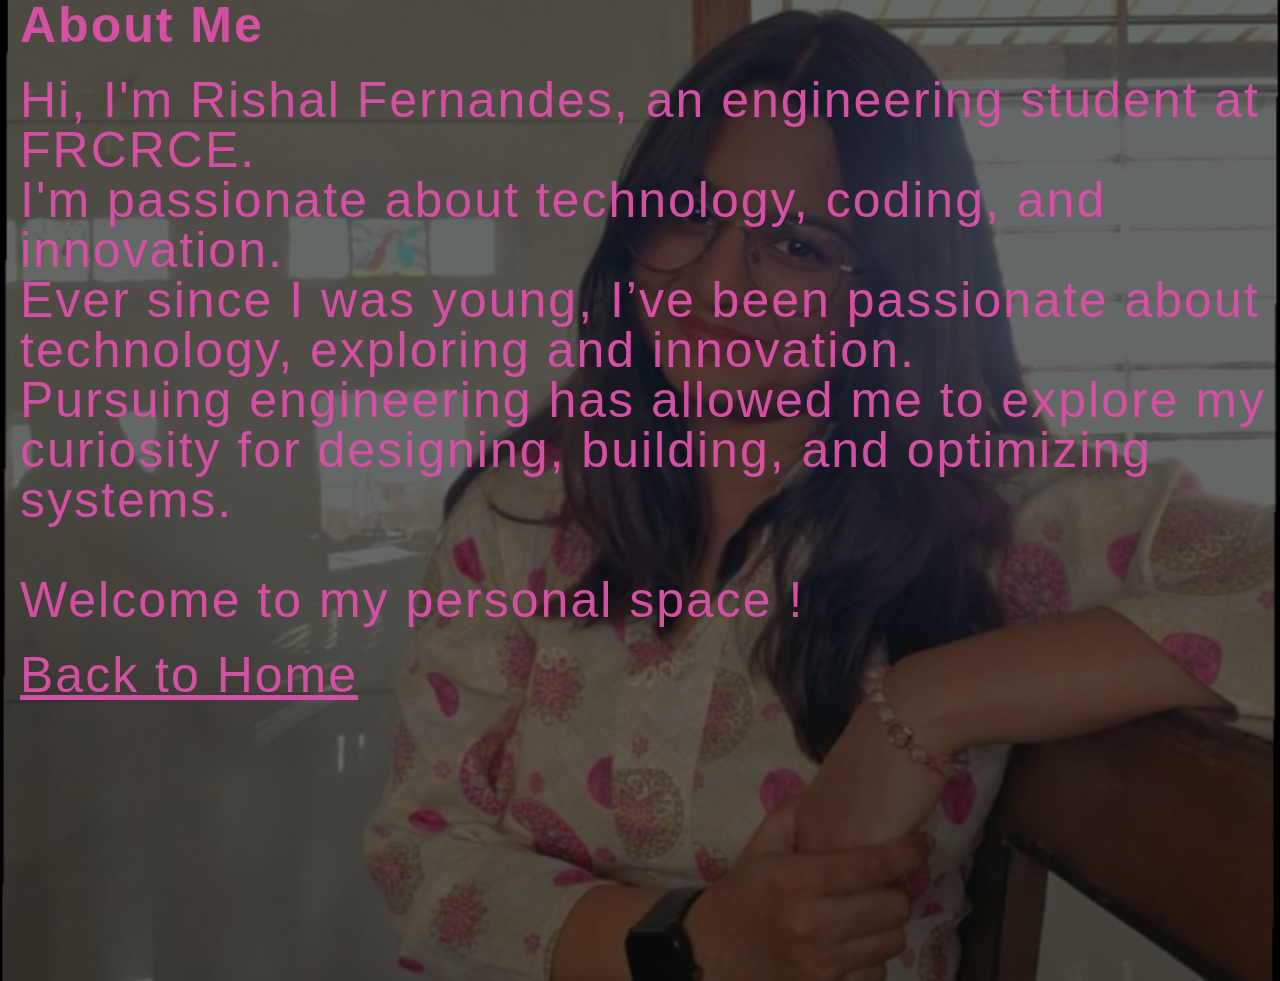
<file: about.html>
<!DOCTYPE html>
<html lang="en">
<head>
    <title>About Me</title>
    <link rel="stylesheet" href="style.css">
</head>
<body>
    <div class="main">
        <h1 class="about-content">About Me</h1>
        <p class="about-content">
            Hi, I'm Rishal Fernandes, an engineering student at FRCRCE. <br>
            I'm passionate about technology, coding, and innovation. <br>
            Ever since I was young, I’ve been passionate about technology, exploring and innovation.<br> 
            Pursuing engineering has allowed me to explore my curiosity for designing, building, and optimizing systems.<br>
            <br>Welcome to my personal space !
            
        </p>
        <a href="index.html" class="about-content">Back to Home</a>
    </div>
</body>
</html>
</file>
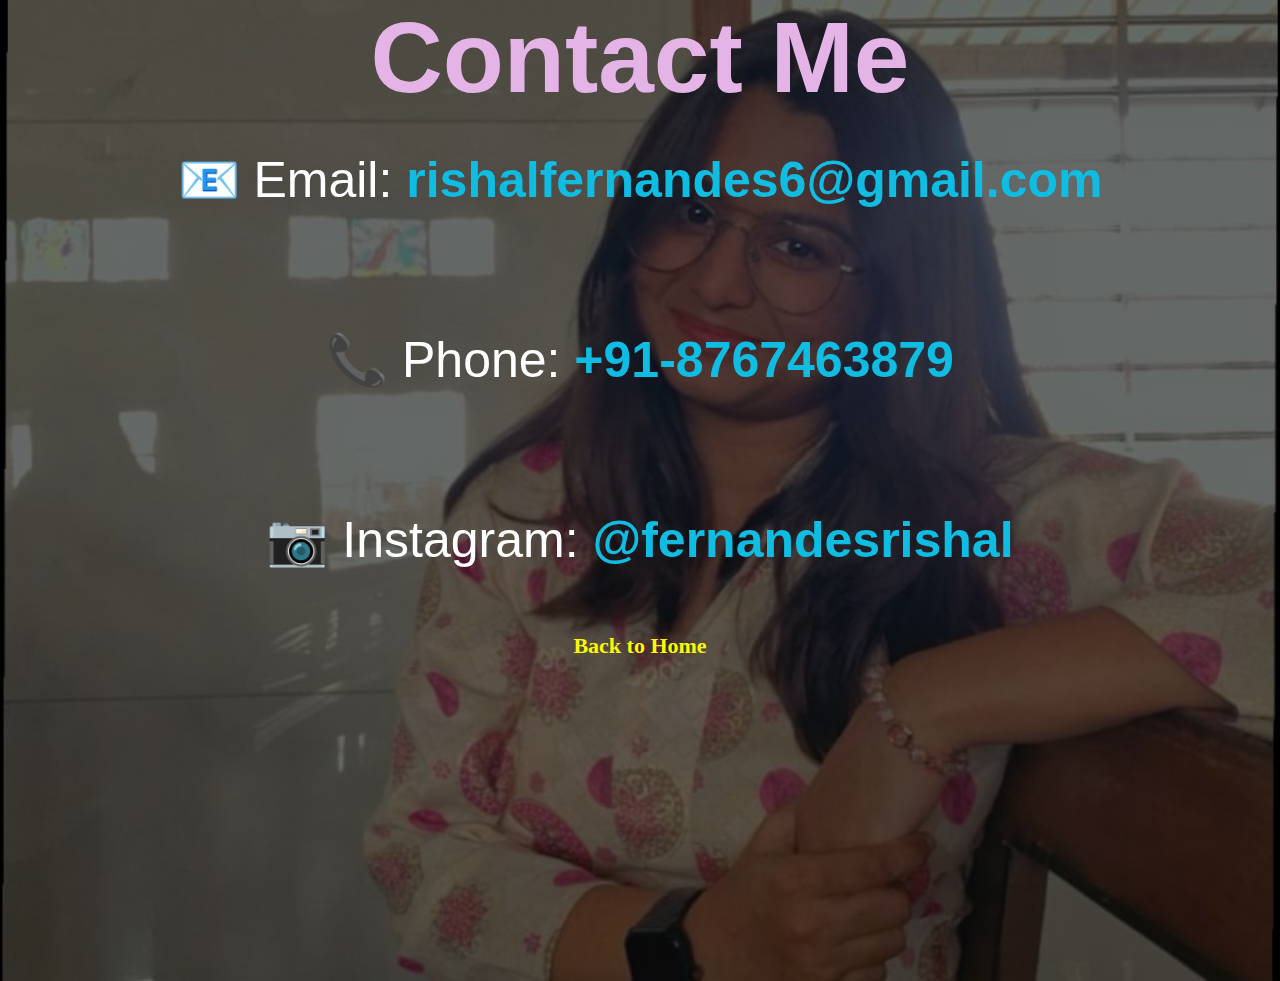
<file: contact.html>
<!DOCTYPE html>
<html lang="en">
<head>
    <title>Contact me</title>
    <link rel="stylesheet" href="style.css">
</head>
<body>
    <div class="main">
        <h1 class="contact-heading">Contact Me</h1>
        <p class="contact-text">
            📧 Email: <a href="mailto:rishalfernandes6@gmail.com">rishalfernandes6@gmail.com</a><br><br>
            📞 Phone: <a href="tel:+918767463879">+91-8767463879</a><br><br>
            📷 Instagram: <a href="https://www.instagram.com/fernandesrishal?igsh=d210eXlueDY0bnBm" target="_blank"> @fernandesrishal</a>
        </p>
        <br>
        <a href="index.html" class="contact-link">Back to Home</a>
    </div>
</body>
</file>
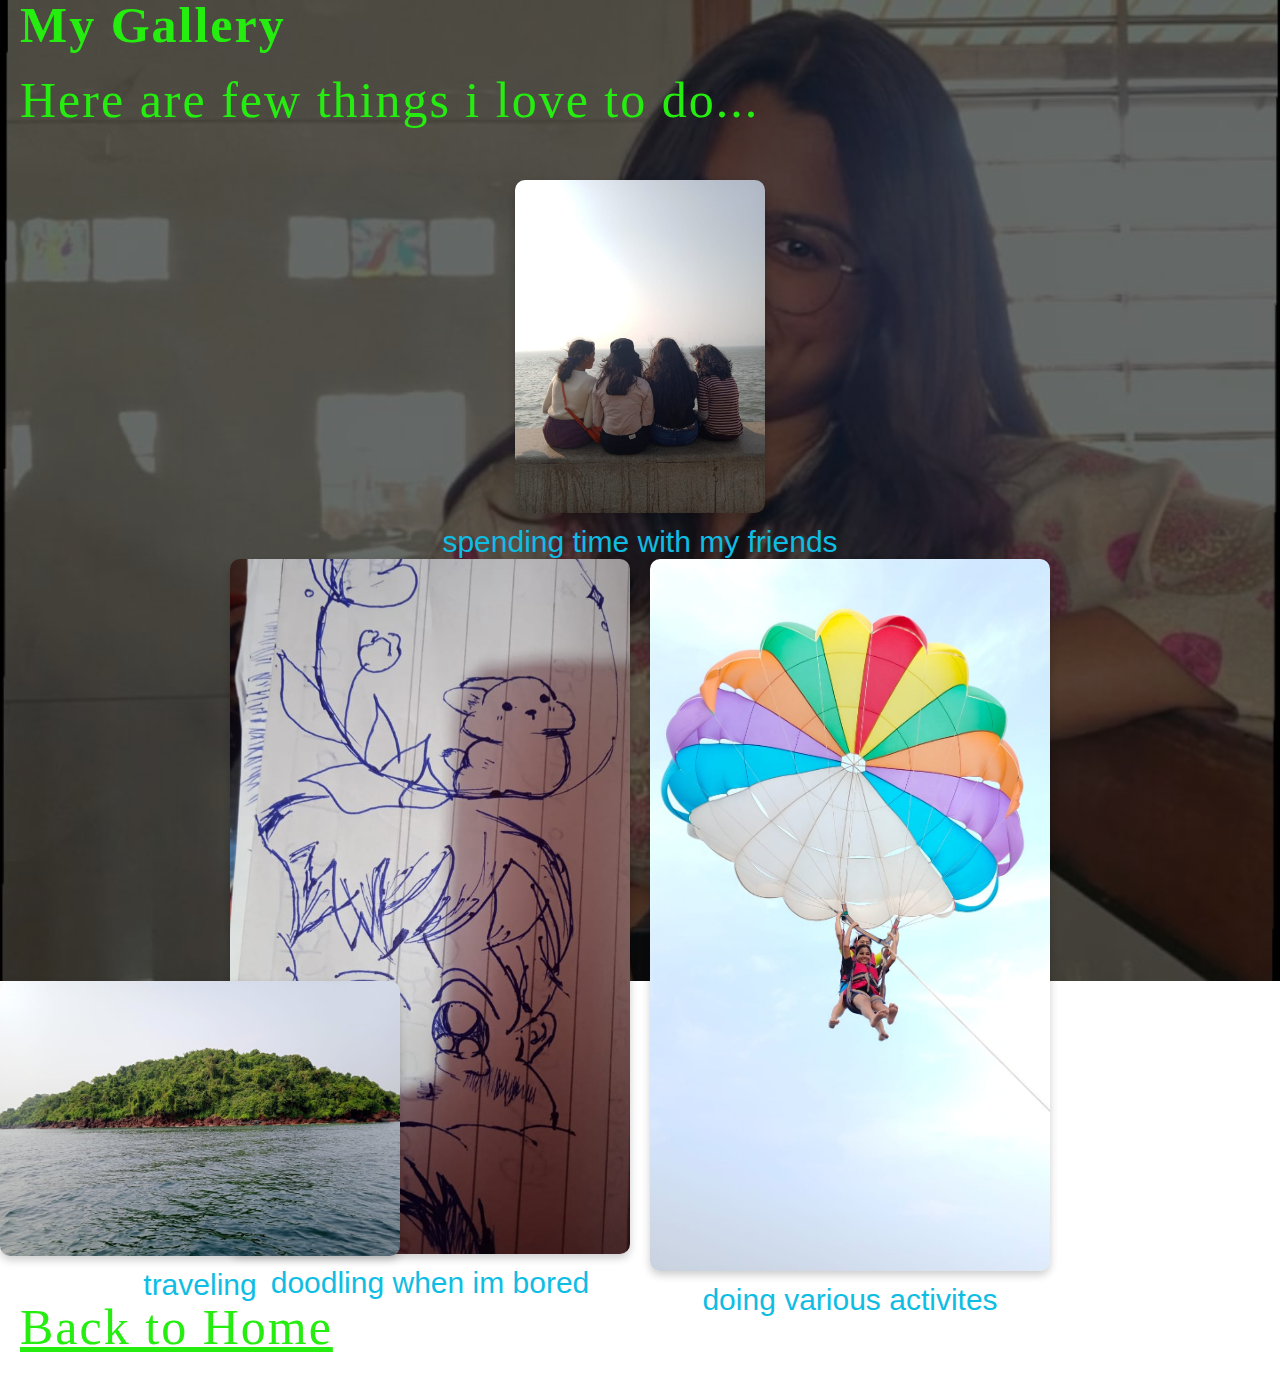
<file: portfolio.html>
<!DOCTYPE html>
<html lang="en">
<head>
    <title>Gallary</title>
    <link rel="stylesheet" href="style.css">
</head>
<body>
    <div class="main">
        <h1 class="portfolio-content">My Gallery</h1>
        <p class="portfolio-content">
        Here are few things i love to do...</p>
        <div class="image-gallery">
        <div class="image-row">
        <div class="image-item">
            <img src="friends.jpg" alt="My Photo 1">
            <p>spending time with my friends</p>
        </div>
        </div>
        </div>
        <div class="image-row">
        <div class="image-item">
            <img src="doodling.jpg" alt="My Photo 2">
            <p>doodling when im bored</p>
        </div>
        <div class="image-item">
            <img src="activity.jpg" alt="My Photo 3">
        <p>doing various activites</p>
        </div>
        </div>
        </div>
        <div class="image-item">
            <img src="traveling.jpg" alt="My Photo 4">
            <p>traveling</p>
        </div>
        <a href="index.html" class="portfolio-content">Back to Home</a>
    </div>
</body>
</html>
</file>
<file: style.css>
* {
    margin: 0;
    padding: 0;

}
.main {
    width: 100%;
    background: linear-gradient(to top, rgba(0,0,0,0.5)20%,rgba(0,0,0,0.5)20%), url(me.jpg);
    background-position: center;
    background-size: cover;
    height: 109vh;
}

.navbar{
    width: 1200px; 
    height: 75px; 
    margin: auto;
     
}
.icon{ 
    width: 200px; 
    float: left; 
    height: 70px;
}
.logo {
    color: hsl(0, 100%, 50%); 
    font-size: 70px; 
    font-family: Lucida Grande; 
    padding-left: 20px;
    float: left;
    padding-top: 10px;
} 

.menu{
    font-size: 50px; 
    width: 600px;
    float: left;
    height: 100px;
}

ul li {
    list-style: none;
    margin-left: 62px;
    margin-top: 27px;

}

ul li a{
    text-decoration: none;
    color: #fbf707;
    font-weight: bold;
    transition: 0.2s ease-in-out;
}

ul li a:hover{
    color: darkorange;
}

.content{
    font-size: 60px; 
    width: 1200px;
    height: auto;
    margin: auto;
    color: antiquewhite;
    position: relative;
}

.content .par{
    padding-left: 20px;
    padding-bottom: 25px;
    font-family: cursive;
    letter-spacing: 1.2px;
    line-height: 30px;
    font-size: 30px;
}

.about-content{
    padding-left: 20px;
    padding-bottom: 25px;
    font-family: Helvetica;
    letter-spacing: 2px;
    line-height: 50px;
    font-size: 50px;
    color: hsl(322, 60%, 57%);
}

.portfolio-content{
    padding-left: 20px;
    padding-bottom: 25px;
    font-family: cursive;
    letter-spacing: 2px;
    line-height: 50px;
    font-size: 50px;
    color: hwb(114 6% 7%);
}

.image-gallery {
    display: flex; 
    flex-direction: column;
    align-items: center;
    gap: 20px; 
    margin-top: 30px; 
}

.image-row {
    display: flex;
    justify-content: center;
    gap: 20px;
}

.image-item {
    text-align: center;
    max-width: 400px;
}

.image-item img {
width: 100%;
height: auto;
border-radius: 10px;
box-shadow: 0px 4px 8px rgba(0, 0, 0, 0.2);
transition: transform 0.3s ease-in-out;
}

.image-item img:hover{
    transform: scale(1.1);
}

.image-item p {
    font-size: 30px;
    color: #0fbde3;
    margin-top: 8px;
    font-family: Arial, sans-serif;
}
.image-gallery img {
    width: 250px; 
    height: auto; 
    border-radius: 10px; 
    box-shadow: 0px 4px 8px rgba(0, 0, 0, 0.2); 
    transition: transform 0.3s ease-in-out;
}

.image-gallery img:hover {
    transform: scale(1.1); 
}

.contact-heading {
    font-size: 100px;
    font-family: Arial, sans-serif;
    color: rgb(229, 180, 230);
    text-align: center;
    margin-bottom: 20px;
}

.contact-text {
    font-size: 50px;
    font-family: Arial, sans-serif;
    color: white;
    text-align: center;
    line-height: 1.8;
}

.contact-text a {
    color: #0fbde3;
    text-decoration: none;
    font-weight: bold;
}

.contact-text a:hover {
    color: darkorange;
}

.contact-link {
    display: block;
    text-align: center;
    font-size: 22px;
    font-weight: bold;
    color: #fbf707;
    text-decoration: none;
    margin-top: 30px;
}

.contact-link:hover {
    color: darkorange;
}
</file>
